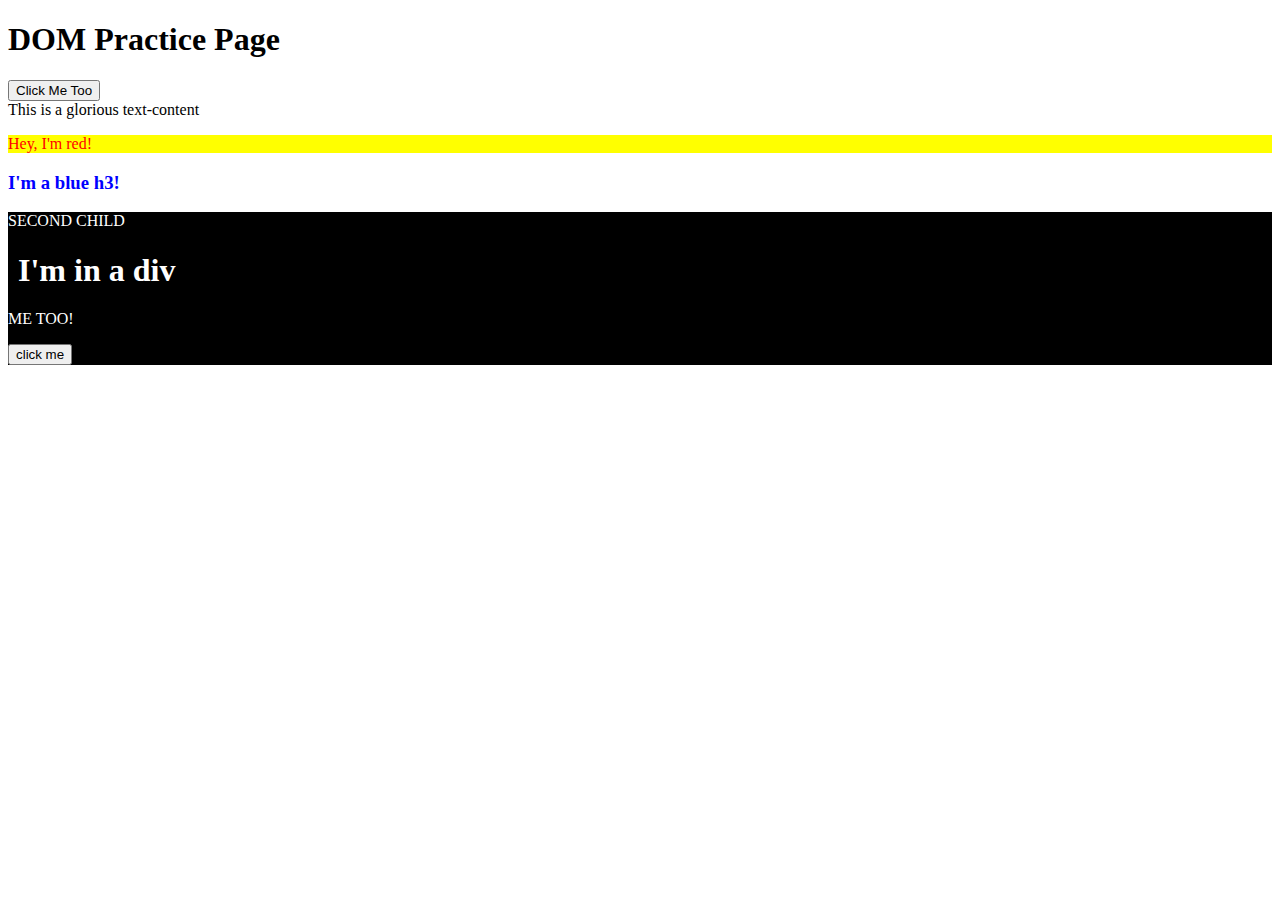
<file: DOMPractice/index.html>
<!DOCTYPE html>
<html lang="en">
<head>
    <meta charset="UTF-8">
    <meta http-equiv="X-UA-Compatible" content="IE=edge">
    <meta name="viewport" content="width=device-width, initial-scale=1.0">
    <script  src="DOMScript.js" defer></script>
    <title>Document</title>
</head>
<body>
    <h1>DOM Practice Page</h1>
    <div id = "container">
        <button id="btn">Click Me Too</button>
    </div>
</body>
</html>
</file>
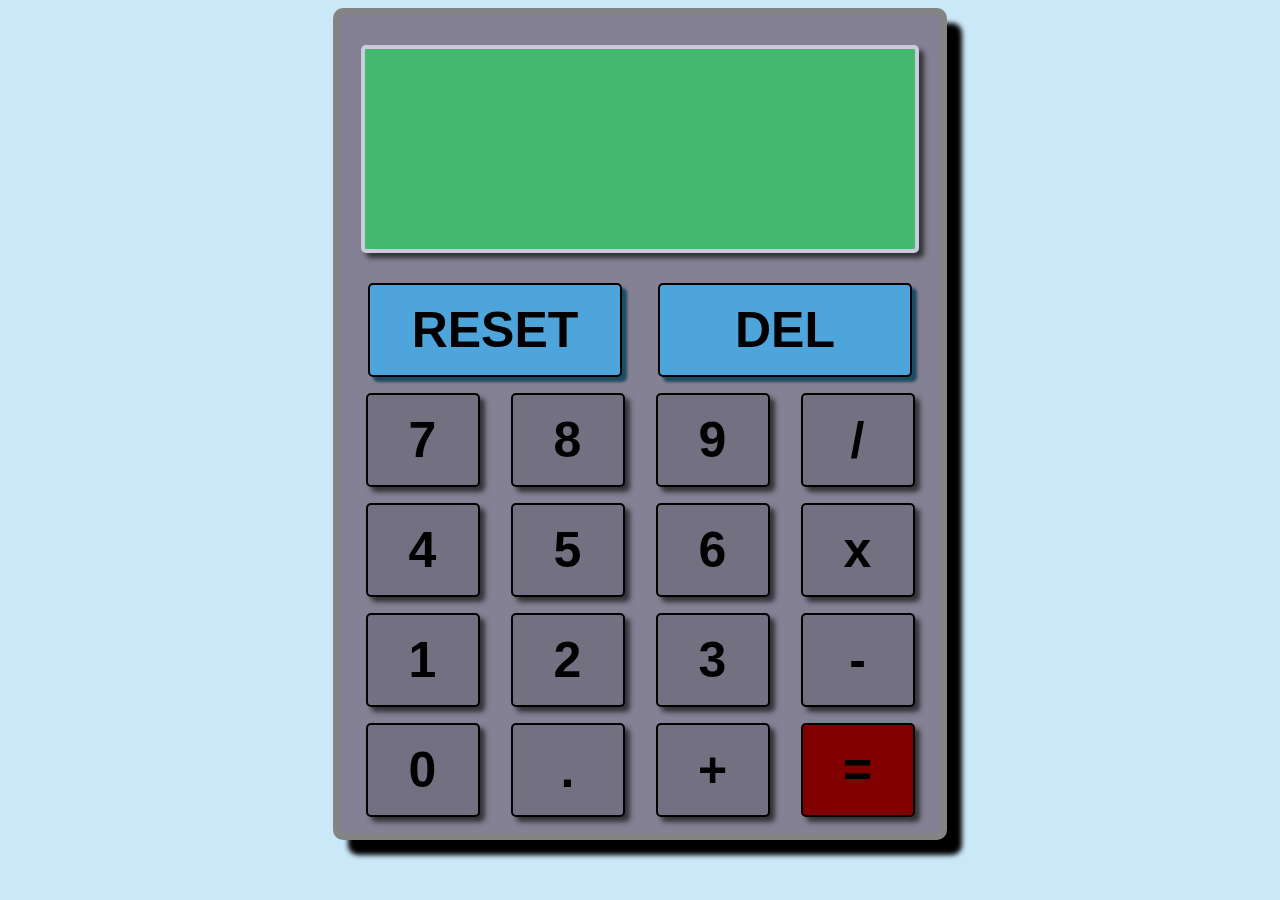
<file: calculator/calc.html>
<!DOCTYPE html>
<html lang="en">
<head>
    <meta charset="UTF-8">
    <meta http-equiv="X-UA-Compatible" content="IE=edge">
    <meta name="viewport" content="width=device-width, initial-scale=1.0">
    <title>Calculator</title>
    <link rel="stylesheet" href="calc.css">
    <script src="calc.js" defer></script>
</head>
<body>
    <div id = "container">
        <div id="calculatorBody">
            <div id="screenContainer" >
                <div id="screen">
                    <p id="topDisplay"></p>
                    <p id="mainDisplay"></p>
                </div>
            </div>
            <div id="controlPanel" class="row">
                <div class="controlButton" id = "resetBtn">RESET</div>
                <div class = "controlButton" id="delBtn">DEL</div>
            </div>
            <div id="firstRow" class="row">
                <div class="button" data-value="7" data-key="103">7</div>
                <div class="button" data-value="8" data-key="104">8</div>
                <div class="button" data-value="9" data-key="105">9</div>
                <div class="operationBtn" id="divideBtn" data-value="11" data-key="111">/</div>
            </div>
            <div id = 'secondRow' class="row">
                <div class="button"  data-value="4" data-key="100">4</div>
                <div class="button" data-value="5" data-key="101">5</div>
                <div class="button" data-value="6" data-key="102">6</div>
                <div class="operationBtn"  id="multiplyBtn" data-value="12" data-key="106">x</div>
            </div>
            <div id="thirdRow" class="row">
                <div class="button" data-value="1" data-key="97">1</div>
                <div class="button" data-value="2" data-key="98">2</div>
                <div class="button" data-value="3" data-key="99">3</div>
                <div class="operationBtn" id="minusBtn" data-value="13" data-key="109">-</div>
            </div>
            <div id="fourthRow" class="row">
                <div class="button" data-value="0" data-key="96">0</div>
                <div class="button" data-value="10" data-key="110">.</div>
                <div class="operationBtn" id="addBtn" data-value="14" data-key="107">+</div>
                <div class="button" id = "equalBtn" data-value="15", data-key="13">=</div>
            </div>
        </div>
    </div>
</body>
</html>
</file>
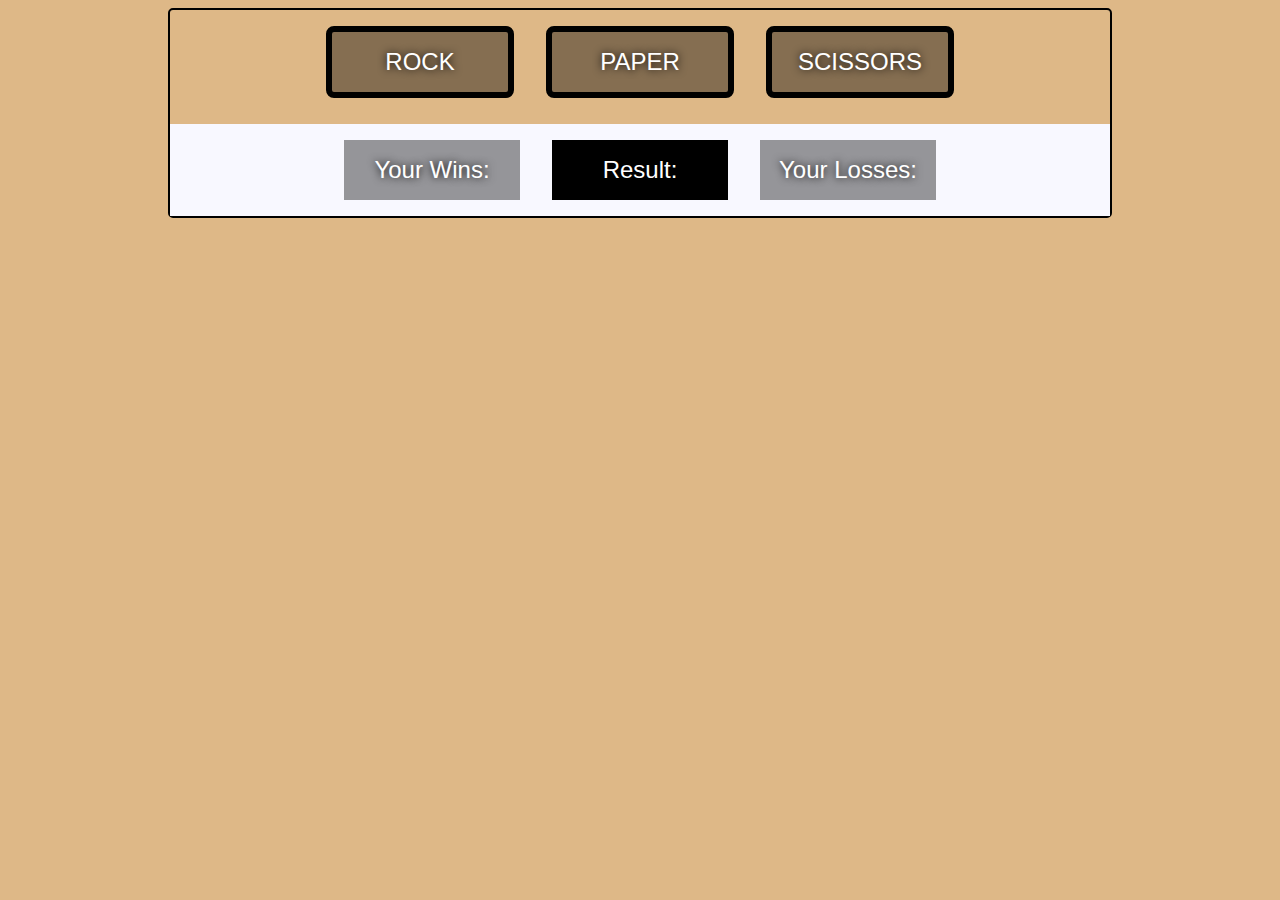
<file: rockPaperScissors/rockPaperScissor.html>
<!DOCTYPE html>
<html lang="en">
<head>
    <meta charset="UTF-8">
    <meta http-equiv="X-UA-Compatible" content="IE=edge">
    <meta name="viewport" content="width=device-width, initial-scale=1.0">
    <title>Rock Paper Scissor Exercise for TOP</title>
    <script src="rockPaperScissor.js" defer></script>
    <link rel="stylesheet" href="rps.css">
</head>
<body id = "container">
    <div id = "btnContainer">
        <div class="buttons" id="ROCK">ROCK </div>
        <div class="buttons" id="PAPER">PAPER </div>
        <div class="buttons" id="SCISSORS">SCISSORS </div>
    </div>
    <div id = "rltContainer">
        <div id = "rndsCounter">
            <div id = "counter"></div>
        </div>
        <div id = "scrCounter">
            <div id = "wins" class = "scoreItem">Your Wins:  </div>
            <div id = "resultLabel" class = "scoreItem">Result:</div>
            <div id = "losses" class = "scoreItem">Your Losses:  </div>
        </div>
    </div>


   
</body>
</html>
</file>
<file: calculator/calc.css>
body{
    background-color: #cbe8f8;
    
}



#calculatorBody
{
    
    display: flex;
    flex-direction: column;
    background: #858194;
    width: 600px;
    border: rgb(132, 132, 132) solid 7px;
    border-radius: 10px;
    box-shadow:  15px 15px 5px black;
    margin:auto;
    align-items: center;
}

.row
{
    height: 100px;
    width: 580px;
    display:flex;
    flex-direction: row;
    justify-content: space-evenly;
    margin-bottom: 10px;
  
    
}

.controlButton
{
    width: 250px;
    height: 90px;
    border: 2px solid black;
    margin: 0 auto;
    border-radius: 5px;
    box-shadow:  #1c4a61 5px 5px 3px;
    background-color:  #4ea5dc;
    text-align: center;
    vertical-align: middle;
    font-size: 50px;
    font-weight: bold;
    font-family: 'Franklin Gothic Medium', 'Arial Narrow', Arial, sans-serif;
    line-height: 90px;
}

.controlButton:hover
{
    transform: scale(.9);
    transition: 10ms;
}

.button, .operationBtn
{
    width: 110px;
    height: 90px;
    border: 2px solid black;
    margin: 0 auto;
    border-radius: 5px;
    box-shadow:  #323237 5px 5px 5px;
    background-color:  #737081;
    text-align: center;
    vertical-align: middle;
    font-size: 50px;
    font-weight: bold;
    font-family: 'Franklin Gothic Medium', 'Arial Narrow', Arial, sans-serif;
    line-height: 90px;
  
}

.button:hover, .operationBtn:hover
{
    transform: scale(.9);
    transition: 10ms;
}

#equalButton
{
    background-color: #ea9423;
}

#screenContainer
{
    margin: auto;
    padding-top: 30px;
    padding-bottom: 30px;
}

#screen
{
    background-color:  #43b970;
    height: 200px;
    width: 550px;
    max-width: 550px;
    border: 4px solid #cbcadf;
    border-radius: 5px;
    box-shadow:  #323237 5px 5px 5px;

    text-align: right;
}

p{
    max-width: 540px;
    margin:auto;
    font-size: 60px;
    word-wrap: break-word;
}

#equalBtn
{
    background-color: maroon;
}
</file>
<file: rockPaperScissors/rps.css>
#container
{
    width: 940px;
    margin-right: auto;
    margin-left: auto;
    font-family: sans-serif;
    align-items: center;
    border: black solid 2px;
    border-radius: 5px;
    background-color: burlywood;

}

#btnContainer , #scrCounter
{
   display: flex;
   justify-content: center;
   
}

.buttons
{
    border: .4rem solid black;
    border-radius: .5rem;
    margin: 1rem;
    font-size: 1.5rem;
    padding: 1rem .5rem;
    transition: all .07s ease;
    width: 10rem;
    text-align: center;
    color: white;
    background: rgba(0,0,0,0.4);
    text-shadow: 0 0 .5rem black;
    
}

.buttons:hover
{
    transform: scale(1.1);
    border-color: #ffc600;
    box-shadow: 0 0 1rem #ffc600;
}

#scrCounter
{
    margin-top: 10px;
    background-color: ghostwhite;

}

.scoreItem
{
    margin: 1rem;
    font-size: 1.5rem;
    padding: 1rem .5rem;
    transition: all .07s ease;
    width: 10rem;
    text-align: center;
    color: white;
    background: rgba(0,0,0,0.4);
    text-shadow: 0 0 .5rem black;
}

#resultLabel
{
    background-color: black;
}
</file>
